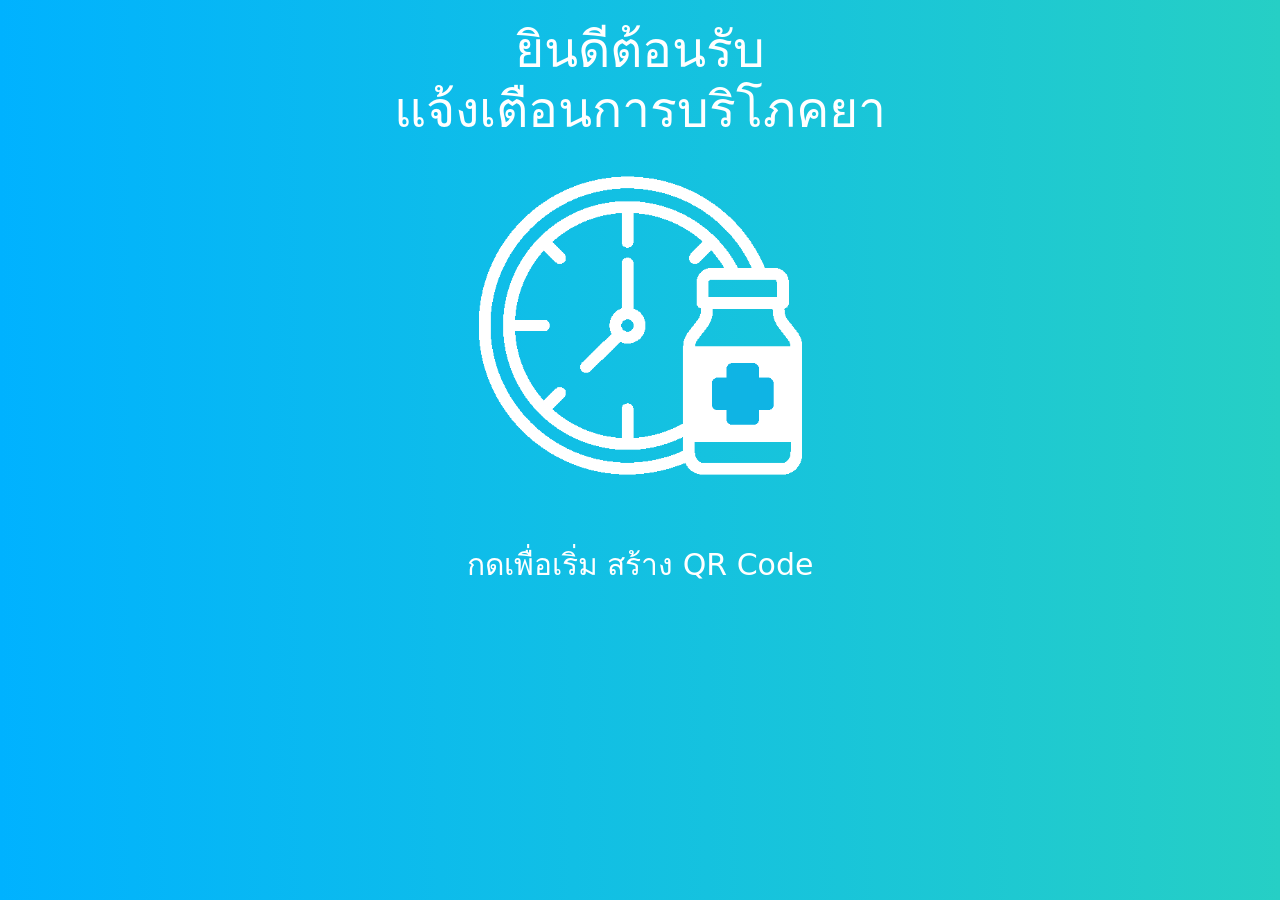
<file: index.html>
<!DOCTYPE html>
<html lang="en">
<head>
    <meta charset="UTF-8">
    <meta http-equiv="X-UA-Compatible" content="IE=edge">
    <meta name="viewport" content="width=device-width, initial-scale=1.0">
    <title>สร้าง QR code</title>

    <link href="https://cdn.jsdelivr.net/npm/bootstrap@5.0.2/dist/css/bootstrap.min.css" rel="stylesheet" 
    integrity="sha384-EVSTQN3/azprG1Anm3QDgpJLIm9Nao0Yz1ztcQTwFspd3yD65VohhpuuCOmLASjC" crossorigin="anonymous">
    <link rel="stylesheet" href="style.css">
    <link rel="stlysheet" href="https://fonts.google.com/specimen/Inter">
    <style>
        #buttonlink{
            text-decoration: none;
        }
    </style>
</head>
<body>
    <div class="container">
        <div>
            <div class="">
                <h1>ยินดีต้อนรับ <br> แจ้งเตือนการบริโภคยา </h1>
            </div>
        </div>
        

        <div class="container"style="text-align: center;">
            <img src="./img/clock2.png" alt="" width="355px" height="355px">
        </div>

        <div class="container p-3 my-3  "style="text-align: center;">
            <button type="button" id="buttonlink" class="btn btn-next" >
                <a style="text-decoration: none; color: #ffff; font-size: 30px; " href="./create.html">กดเพื่อเริ่ม สร้าง QR Code</a>
            </button>
        </div>

    </div>
</body>
</html>
</file>
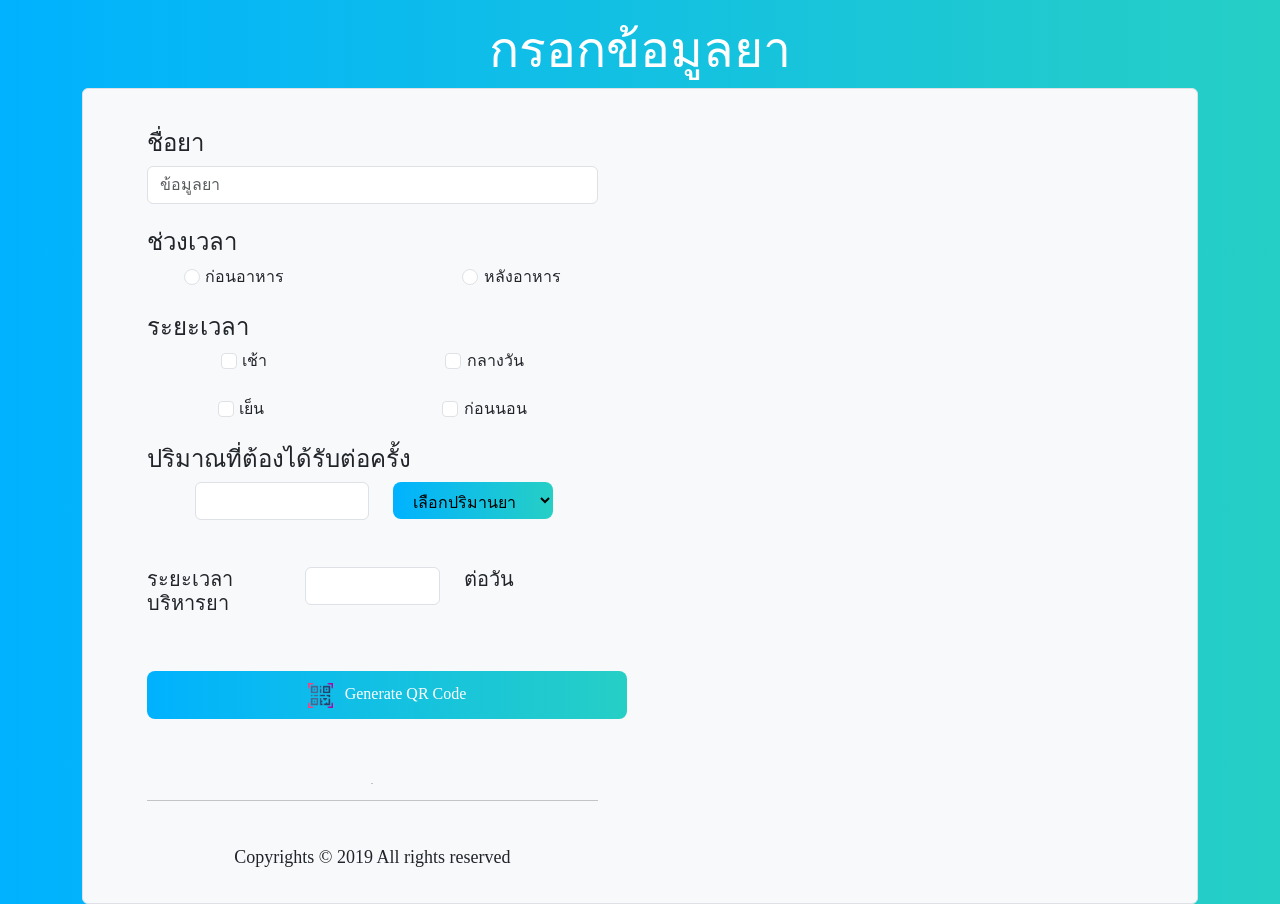
<file: create.html>
<!DOCTYPE html>
<html lang="en">

<head>
  <meta charset="UTF-8">
  <meta http-equiv="X-UA-Compatible" content="IE=edge">
  <meta name="viewport" content="width=device-width, initial-scale=1.0">
  <title>สร้าง QR code</title>

  <link href="https://cdn.jsdelivr.net/npm/bootstrap@5.3.0-alpha1/dist/css/bootstrap.min.css" rel="stylesheet"
    integrity="sha384-GLhlTQ8iRABdZLl6O3oVMWSktQOp6b7In1Zl3/Jr59b6EGGoI1aFkw7cmDA6j6gD" crossorigin="anonymous">
  <script src="https://cdn.jsdelivr.net/npm/bootstrap@5.3.0-alpha1/dist/js/bootstrap.bundle.min.js"
    integrity="sha384-w76AqPfDkMBDXo30jS1Sgez6pr3x5MlQ1ZAGC+nuZB+EYdgRZgiwxhTBTkF7CXvN"
    crossorigin="anonymous"></script>
  <link rel="stylesheet" href="style.css">
  <script type="text/javascript" src="jquery.min.js"></script>
  <script type="text/javascript" src="qrcode.js"></script>
</head>

<body>
  <div class="container  ">
    <!-- กรอกข้อมูลยา -->
    <div class="row ">

      <div class="col ">
        <div class="">
          <h1> กรอกข้อมูลยา</h1><!--หัวข้อ-->
        </div>
        <div class=" card p-3 border bg-light">
          <div class="d-flex">
            <div class="col col-5 ms-5">
              <div class="form-group">
                <form>
                  <br>
                  <h4><label for="id">ชื่อยา</label></h4><!--หัวข้อ-->
                  <input type="text" class="form-control" id="name" placeholder="ข้อมูลยา">
                  <br>
                  <h4><label for="timming">ช่วงเวลา</label></h4><!--หัวข้อ-->
                  <center>
                    <input class="form-check-input" type="radio" name="time" value="ก่อนอาหาร">
                    <label class="form-check-label">
                      ก่อนอาหาร
                    </label>
                    &nbsp;
                    &nbsp;
                    &nbsp;
                    &nbsp;
                    &nbsp;
                    &nbsp;
                    &nbsp;
                    &nbsp;
                    &nbsp;
                    &nbsp;
                    &nbsp;
                    &nbsp;
                    &nbsp;
                    &nbsp;
                    &nbsp;
                    &nbsp;
                    &nbsp;
                    <input class="form-check-input" type="radio" name="time" value="หลังอาหาร">
                    <label class="form-check-label" for="ก่อนอาหาร">
                      หลังอาหาร
                    </label>
                  </center>
                  <br>
                  <h4><label for="day">ระยะเวลา</label></h4><!--หัวข้อ-->
                  <center>
                    <input class="form-check-input" type="checkbox" name="day" value="เช้า">
                    <label class="form-check-label">
                      เช้า
                    </label>
                    &nbsp;
                    &nbsp;
                    &nbsp;
                    &nbsp;
                    &nbsp;
                    &nbsp;
                    &nbsp;
                    &nbsp;
                    &nbsp;
                    &nbsp;
                    &nbsp;
                    &nbsp;
                    &nbsp;
                    &nbsp;
                    &nbsp;
                    &nbsp;
                    &nbsp;
                    <input class="form-check-input" type="checkbox" name="day" value="กลางวัน">
                    <label class="form-check-label" for="ก่อนอาหาร">
                      กลางวัน
                    </label>
                  </center>
                  <br>
                  <center>
                    <input class="form-check-input" type="checkbox" name="day" value="เย็น">
                    <label class="form-check-label">
                      เย็น
                    </label>
                    &nbsp;
                    &nbsp;
                    &nbsp;
                    &nbsp;
                    &nbsp;
                    &nbsp;
                    &nbsp;
                    &nbsp;
                    &nbsp;
                    &nbsp;
                    &nbsp;
                    &nbsp;
                    &nbsp;
                    &nbsp;
                    &nbsp;
                    &nbsp;
                    &nbsp;
                    <input class="form-check-input" type="checkbox" name="day" value="ก่อนนอน">
                    <label class="form-check-label" for="ก่อนอาหาร">
                      ก่อนนอน
                    </label>
                  </center>
                  <br>
                  <h4><label for="medic">ปริมาณที่ต้องได้รับต่อครั้ง</label></h4><!--หัวข้อ-->
                  <div class="row ">
                    <div class="col-5  ms-5 ">
                      <input type="text" class="form-control" aria-describedby="inputGroup-sizing-sm" id="num">
                    </div>
                    <div class="col-5 ">
                      <select id="dropdown" class="drop">
                        <option value="" disabled selected hidden>เลือกปริมานยา</option>
                        <option value="มิลลิลิตร" data-number="2">มิลลิลิตร</option>
                        <option value="ช้อนชา" data-number="3">ช้อนชา</option>
                        <option value="ช้อนโต๊ะ" data-number="4">ช้อนโต๊ะ</option>
                      </select>
                    </div>
                  </div>
                  <div class="row ">
                    <div class="col-4  ">
                      <h5><span class="" id="inputGroup-sizing-sm">ระยะเวลาบริหารยา</span></h5>
                    </div>
                    <div class="col-4">
                      <input type="text" class="form-control" aria-describedby="inputGroup-sizing-sm" id="numday">
                    </div>
                    <div class="col-4">
                      <h5><span class="inputGroup-sizing-sm" id="inputGroup-sizing-sm">ต่อวัน</span></h5>
                    </div>
                  </div>
                  <br>
                  <br>

                  <center>
                    <button type="button" class="button" onclick="generateQRCode()">
                      <img src="img/qr-code.png" height="25" width="25"> &nbsp;&nbsp;Generate QR Code
                    </button>
                  </center>

                  <form>
                  <center>
                    <hr width="2"><hr size="30">
                    <p>Copyrights © 2019 All rights reserved</p>
                  </center>
              </div>
            </div>

            <div class="col col-5 ms-5">
              <div id="qrcode-container">
                <div id="qrcode" class="qrcode">
                  <div id="qrcodedownload">

                  </div>
                </div>
            </div>
            </div>
        </div>
      </div>

      <script src="script.js"></script>
</body>

</html>
</file>
<file: style.css>
body{
    margin: 0;
    background: linear-gradient(to right, #00B2FF , #26CFC5);
    margin-top: 20px;
}
h1{
    font-family: inter;
    text-align: center;
    color: white;
    font-size: 50px;
}

p{
    font-family: inter;
    font-size: 18px;
}
select{ 
    
    border:groove #26CFC5 ;
    height: 37px;
    
}
input{
    border: #26CFC5;
}

user-input {
  display: flex;
  flex-direction: column;
  align-items: center;
  width: 100%;
}

.button {
  outline: none;
  border: none;
  border-radius: 0.5rem;
  padding: 0.7rem 1rem;
  margin-bottom: 3rem;
  background: linear-gradient(to right, #00B2FF , #26CFC5);
  color: white;
  font-family: inter;
  width: 30rem;
  height: auto;
}

.drop {
    outline: none;
    border: none;
    border-radius: 0.5rem;
    padding: 0.7rem 1rem;
    margin-bottom: 3rem;
    background: linear-gradient(to right, #00B2FF , #26CFC5);
    font-family: inter;
    width: 10rem;
    height: 2.3rem
}

.input_medic{
    width: auto;
    height: auto;
}

#qrcode-container{
    display:none;
}

.qrcode{
  padding: 16px;
  margin-bottom: 30px;
}
.qrcode img{
  margin: 0 auto;
  box-shadow: 0 0 10px rgba(67, 67, 68, 0.25);
  padding: 120px;
}

.qrcode button  {
    background: linear-gradient(to right, #00B2FF , #26CFC5);
    width: 36.9rem;
    height: 3rem;
    text-decoration: none;
    justify-content: center;
}

.qrcode button a {
    outline: none;
    border: none;
    border-radius: 0.5rem;
    padding: 0.7rem 1rem;
    margin-bottom: 3rem;
    color: white;
    font-family: inter;
    width: 30rem;
    height: auto;
}
</file>
